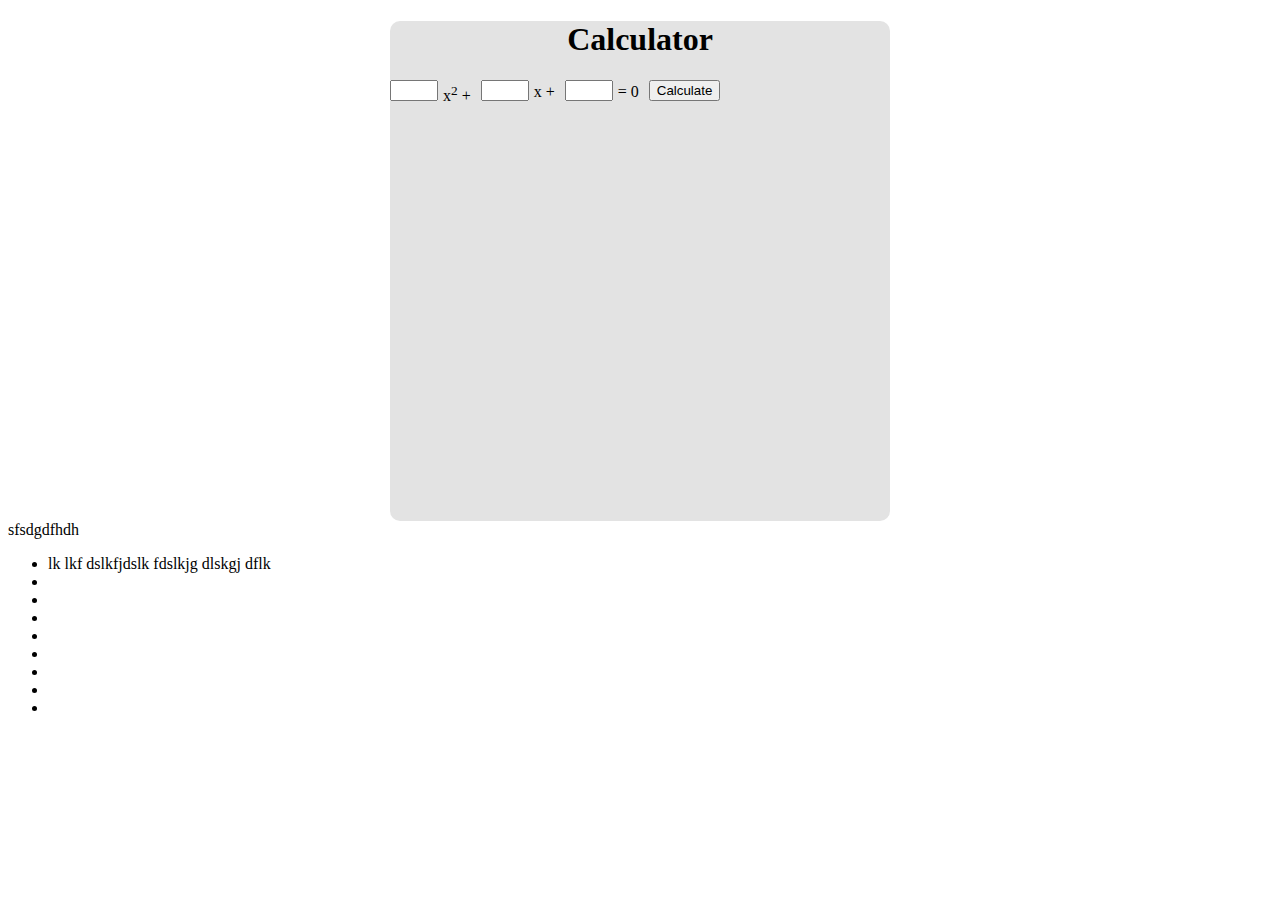
<file: index.html>
<!doctype html>
<html>
<head>
	<title>calculator</title>
	<link rel="stylesheet" type="text/css" href="style.css" />
	<script type="text/javascript" src="jquery-1.11.1.js"></script>
</head>
<body>
 <div class="sad-calculator">
 	<h1>Calculator</h1>
 	<form class="enter-task">
 		<input id="a" />
 		<p>x<sup>2</sup> +</p>
 		<input id="b" />
 		<p>x +</p>
 		<input id="c" />
 		<p>= 0</p>
 	</form>

 	<button id="calculate">Calculate</button>

 	<div id="result"><span>x1=</span><p></p></div>
 	<div id="result2"><span>x2=</span><p></p></div>
 </div>


<script>
	$('#result span, #result2 span').hide();
	$('#calculate').on('click', function(){
		var a = $('#a').val();
		var b = $('#b').val();
		var c = $('#c').val();
		var first = (b*b);
		var second = (+4*a*c);
		var d = Number(first-second);
		var sqrt_d = Math.sqrt( d );
		var minus_b =(-b);
		var up_plus = (minus_b+sqrt_d);
		var up_minus = (minus_b-sqrt_d);
		var down = (2*c);
		var x1 = (up_plus/down);
		var x2 = (up_minus/down);
		if (d<0) {
			$('#result span, #result2 span').hide();
			$('#result p').text('HAVE NO ANSWER!!!');
			$('#result2 p').text('one more time?');
		}
		else if (d==0) {
			$('#result span').show();
			$('#result2 span').hide();
			$('#result p').text(x1);
			$('#result2 p').text("only one answer =(");
		}
		else {
			$('#result span, #result2 span').show();
			$('#result p').text(x1);
			$('#result2 p').text(x2);
		}	
	});


</script>
sfsdgdfhdh
<div class="container">
	<ul>
		<li>lk lkf dslkfjdslk fdslkjg dlskgj dflk</li>
		<li></li>
		<li></li>
		<li></li>
		<li></li>
		<li></li>
		<li></li>
		<li></li>
		<li></li>
	</ul>
</div>

</body>
</html>
</file>
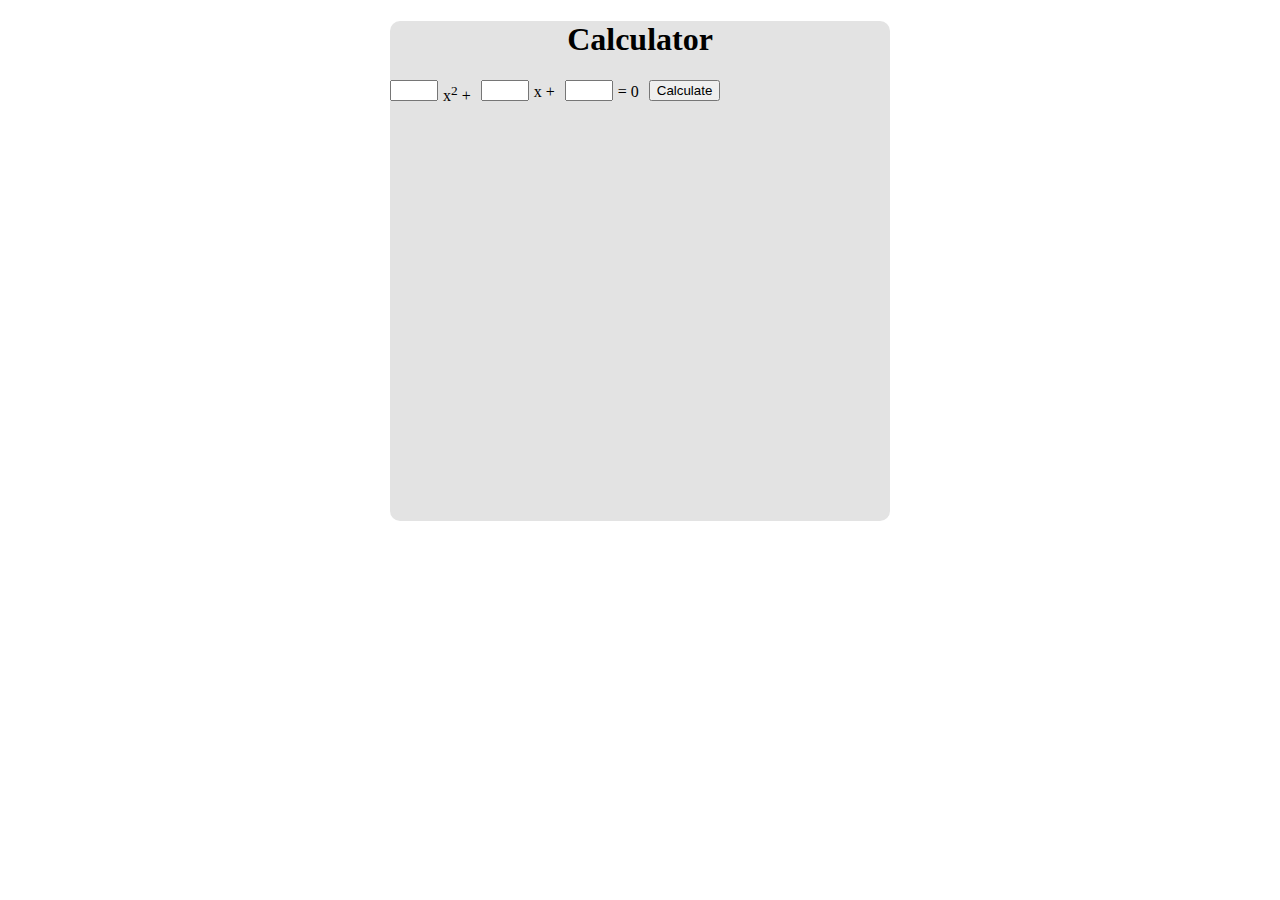
<file: task1/index.html>
<!doctype html>
<html>
<head>
	<title>calculator</title>
	<link rel="stylesheet" type="text/css" href="style.css" />
	<script type="text/javascript" src="jquery-1.11.1.js"></script>
</head>
<body>
 <div class="sad-calculator">
 	<h1>Calculator</h1>
 	<form class="enter-task">
 		<input id="a" />
 		<p>x<sup>2</sup> +</p>
 		<input id="b" />
 		<p>x +</p>
 		<input id="c" />
 		<p>= 0</p>
 	</form>

 	<button id="calculate">Calculate</button>

 	<div id="result"><span>x1=</span><p></p></div>
 	<div id="result2"><span>x2=</span><p></p></div>
 </div>


<script>
	$('#result span, #result2 span').hide();
	$('#calculate').on('click', function(){
		var a = $('#a').val();
		var b = $('#b').val();
		var c = $('#c').val();
		var first = (b*b);
		var second = (+4*a*c);
		var d = Number(first-second);
		var sqrt_d = Math.sqrt( d );
		var minus_b =(-b);
		var up_plus = (minus_b+sqrt_d);
		var up_minus = (minus_b-sqrt_d);
		var down = (2*c);
		var x1 = (up_plus/down);
		var x2 = (up_minus/down);
		if (d<0) {
			$('#result span, #result2 span').hide();
			$('#result p').text('HAVE NO ANSWER!!!');
			$('#result2 p').text('one more time?');
		}
		else if (d==0) {
			$('#result span').show();
			$('#result2 span').hide();
			$('#result p').text(x1);
			$('#result2 p').text("only one answer =(");
		}
		else {
			$('#result span, #result2 span').show();
			$('#result p').text(x1);
			$('#result2 p').text(x2);
		}	
	});

</script>
</body>
</html>
</file>
<file: style.css>
.sad-calculator {
	width: 500px;
	height: 500px;
	background: #e3e3e3;
	border-radius: 10px;
	margin: 0 auto;
}

.sad-calculator h1 {
	text-align: center;
}

.enter-task {
	left: 30%;
}

.sad-calculator .enter-task p {
	margin: 3px 10px 0 5px;
}

.sad-calculator input {
	width: 40px;
}

.sad-calculator .enter-task > * {
	float: left;
}

button {
}









#result {
	clear: both;
	width: 100%;
	text-align: center;
	margin-left: 100px;
	margin-top: 100px;
}

#result2 {
	clear: both;
	width: 500px;
	margin-left: 100px;
	text-align: center;
	margin-top: 20px;
}
#result  > *, #result2 > * {
	float: left;
	width: 150px;
}

#result  p, #result2 p {
	margin-top: 0px;
}
</file>
<file: task1/style.css>
.sad-calculator {
	width: 500px;
	height: 500px;
	background: #e3e3e3;
	border-radius: 10px;
	margin: 0 auto;
}

.sad-calculator h1 {
	text-align: center;
}

.enter-task {
	left: 30%;
}

.sad-calculator .enter-task p {
	margin: 3px 10px 0 5px;
}

.sad-calculator input {
	width: 40px;
}

.sad-calculator .enter-task > * {
	float: left;
}

button {
}









#result {
	clear: both;
	width: 100%;
	text-align: center;
	margin-left: 100px;
	margin-top: 100px;
}

#result2 {
	clear: both;
	width: 500px;
	margin-left: 100px;
	text-align: center;
	margin-top: 20px;
}
#result  > *, #result2 > * {
	float: left;
	width: 150px;
}

#result  p, #result2 p {
	margin-top: 0px;
}
</file>
